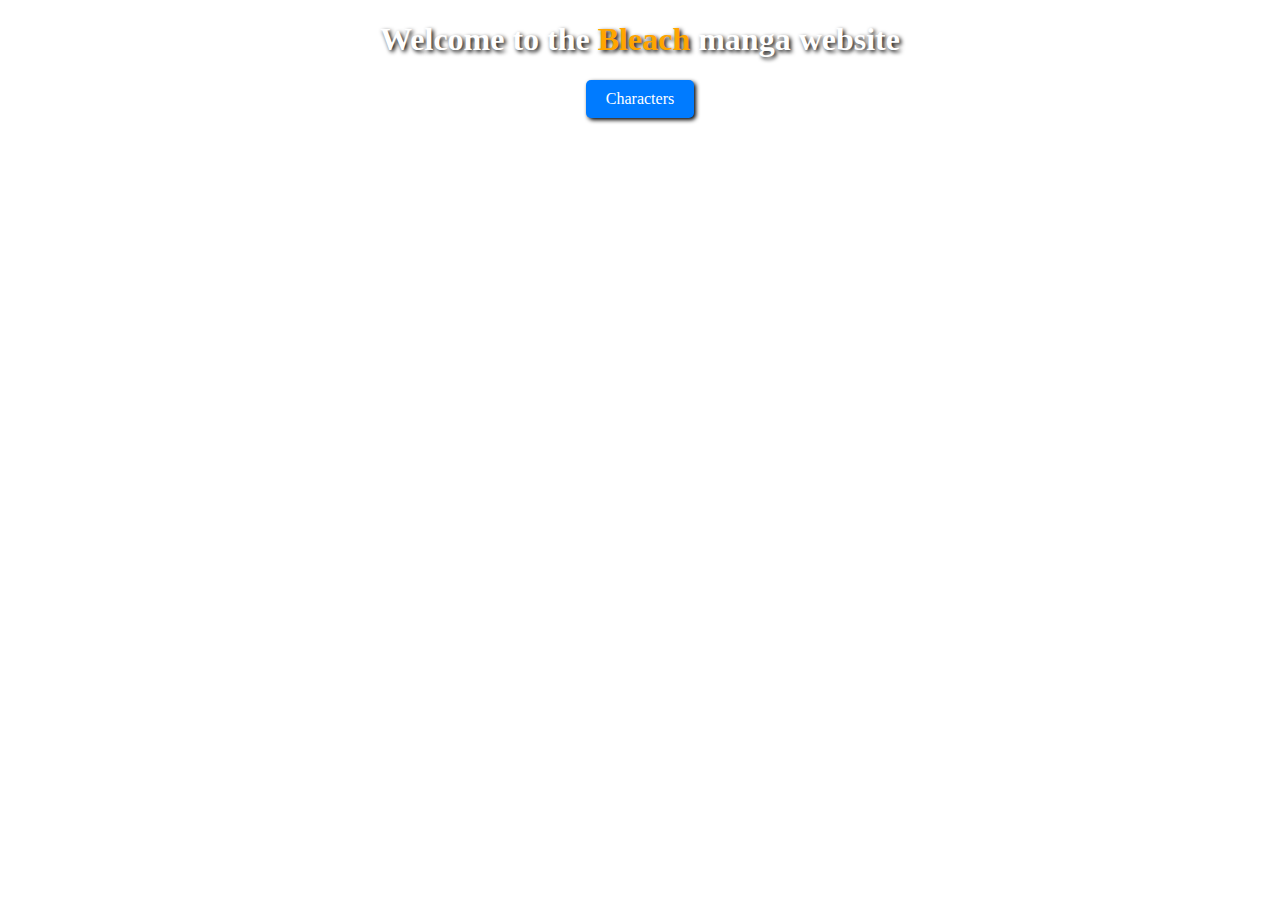
<file: TSIS1/html/index.html>
<!DOCTYPE html>
<html lang="en">
    <head>
        <meta charset="UTF-8">
        <title>{{ .Title }}</title>
        <style>
            body::before {
                content: '';
                position: absolute;
                top: -30%;
                left: 50%;
                transform: translateX(-50%);
                width: 100%;
                height: 150%;
                background: rgba(255, 255, 255, 0.8);
                z-index: -1;
            }

            body {
                text-align: center;
                margin: 0;
                padding: 0;
                background: url('https://store.crunchyroll.com/on/demandware.static/-/Sites-crunchyroll-master-catalog/default/dw1e0f5ce3/rightstuf/9781591164418_manga-bleach-1-sample1.jpg') no-repeat right center fixed,
                url('https://store.crunchyroll.com/on/demandware.static/-/Sites-crunchyroll-master-catalog/default/dw4078e05a/rightstuf/9781421543031_manga-Bleach-50-sample4.jpg') no-repeat left center fixed;
                background-size: 50%;
                position: relative;
            }

            h1 {
                color: white;
                text-shadow: 2px 2px 4px #000000;
                position: relative;
                z-index: 2;
            }

            .button {
                display: inline-block;
                background-color: #007BFF;
                color: white;
                padding: 10px 20px;
                text-decoration: none;
                border-radius: 5px;
                box-shadow: 2px 2px 4px #000000;
                position: relative;
                z-index: 2;
            }

            #bleach {
                color: orange;
            }
        </style>
    </head>
    <body>
        <h1>Welcome to the <span id="bleach">Bleach</span> manga website </h1>
        <a href="/characters" class="button">Characters</a>
    </body>
</html>
</file>
